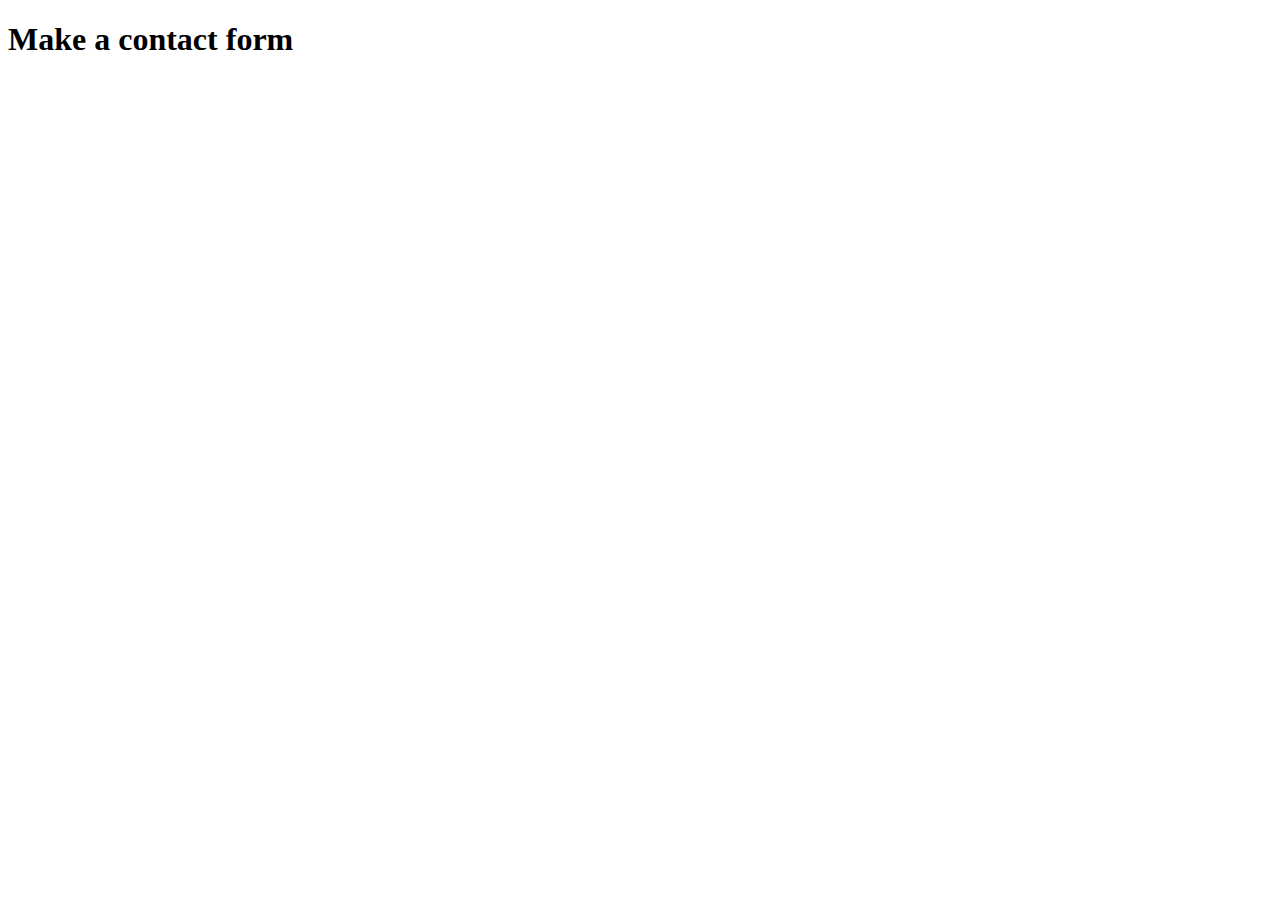
<file: connect/index.html>
<!DOCTYPE html>
<html lang="en">
  <head>
    <meta charset="UTF-8" />
    <meta name="viewport" content="width=device-width, initial-scale=1.0" />
    <title>Connect</title>
  </head>
  <body>
    <h1>Make a contact form</h1>
  </body>
</html>
</file>
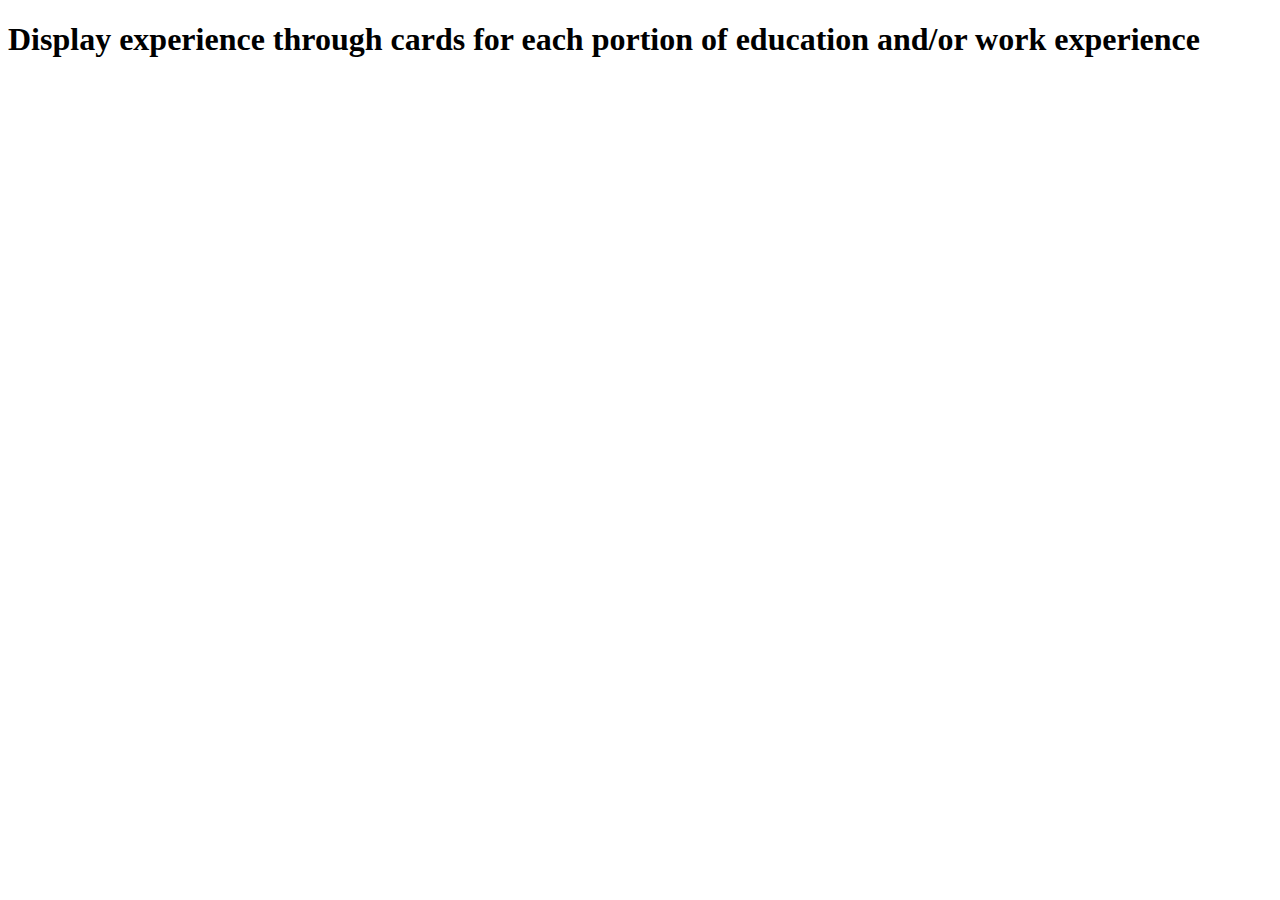
<file: journey/index.html>
<!DOCTYPE html>
<html lang="en">
  <head>
    <meta charset="UTF-8" />
    <meta name="viewport" content="width=device-width, initial-scale=1.0" />
    <title>Journey</title>
  </head>
  <body>
    <h1>
      Display experience through cards for each portion of education and/or work
      experience
    </h1>
  </body>
</html>
</file>
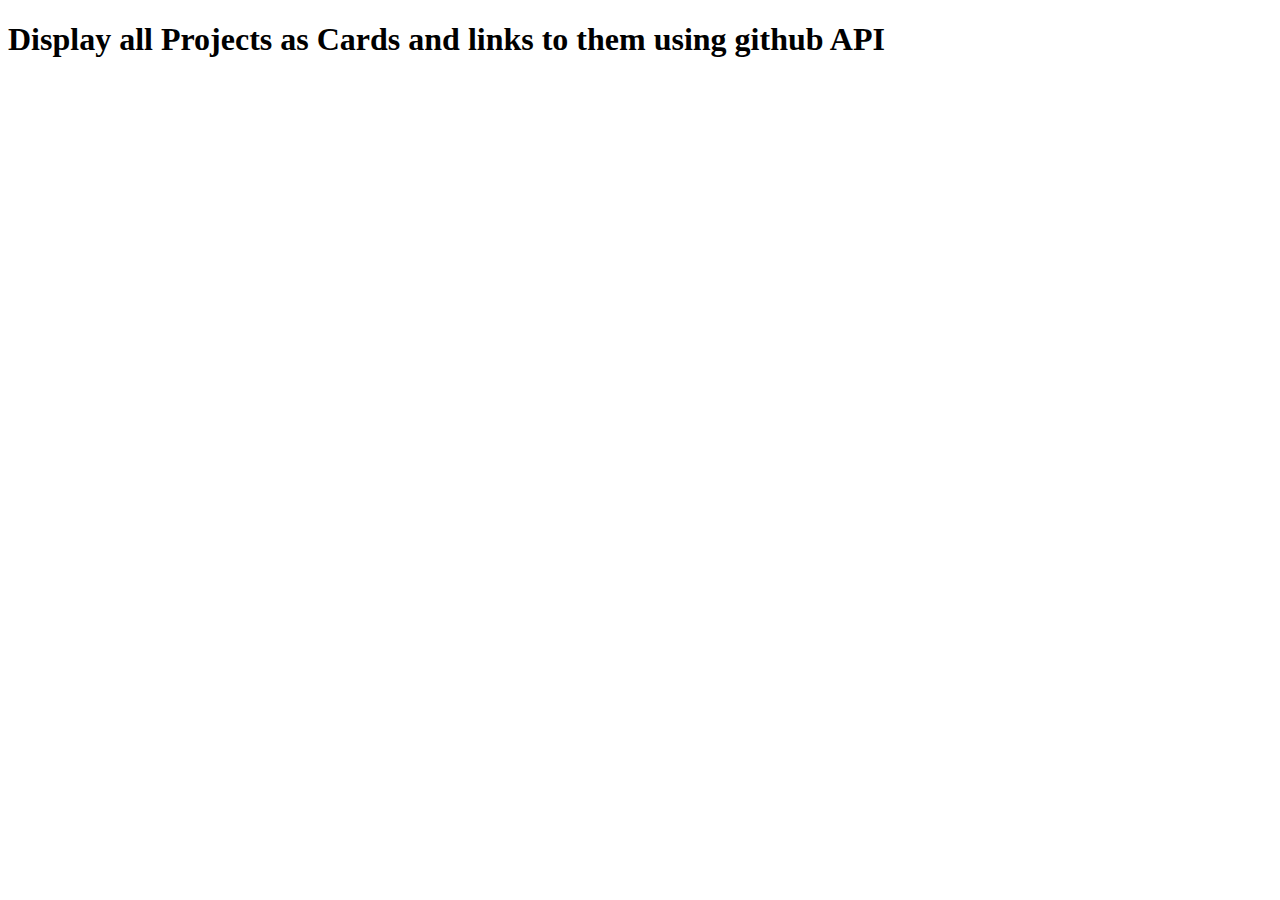
<file: projects/index.html>
<!DOCTYPE html>
<html lang="en">
  <head>
    <meta charset="UTF-8" />
    <meta name="viewport" content="width=device-width, initial-scale=1.0" />
    <link rel="stylesheet" href="../assets/projects.css" />
    <title>Projects</title>
  </head>
  <body>
    <h1>Display all Projects as Cards and links to them using github API</h1>
    <div class="container">
      <div id="reposContainer"></div>
    </div>
  </body>
  <script src="../assets/projects.js"></script>
</html>
</file>
<file: assets/projects.css>
#reposContainer {
  display: flex;
}

#reposContainer:hover > :not(:hover) {
  opacity: 0.4;
}

#reposContainer .repo-info ul {
  list-style: none;
  padding: 0;
  margin: 0;
  display: flex;
  gap: 0.25rem;
}

.repo-info {
  transition: 0.3s;
  width: 30vw;
  height: 40dvh;
  border: 1px solid grey;
  border-radius: 1rem;
  padding: 1rem;

  position: relative;
  isolation: isolate;
}

.repo-info::after {
  content: "";
  position: absolute;
  z-index: -1;
  background-color: aliceblue;
  inset: 0;

  transition: scale 450ms;
  scale: 0 1;
  transform-origin: left;
}

.repo-info:hover::after {
  scale: 1 1;
  transform-origin: right;
}

.row {
  display: flex;
  flex-wrap: wrap;
  justify-content: space-between;
  align-items: center;
  gap: 1rem;
}

.repo-info ul li {
  background: hsla(0, 100%, 50%, 0.616);
  border-radius: 1rem;
  padding: 0.25rem 0.5rem;
}

.repo-info a {
  text-decoration: none;
  background: linear-gradient(90deg, hsl(84, 100%, 59%), hsl(240, 100%, 22%));
  background-clip: text;
  color: transparent;
}
</file>
